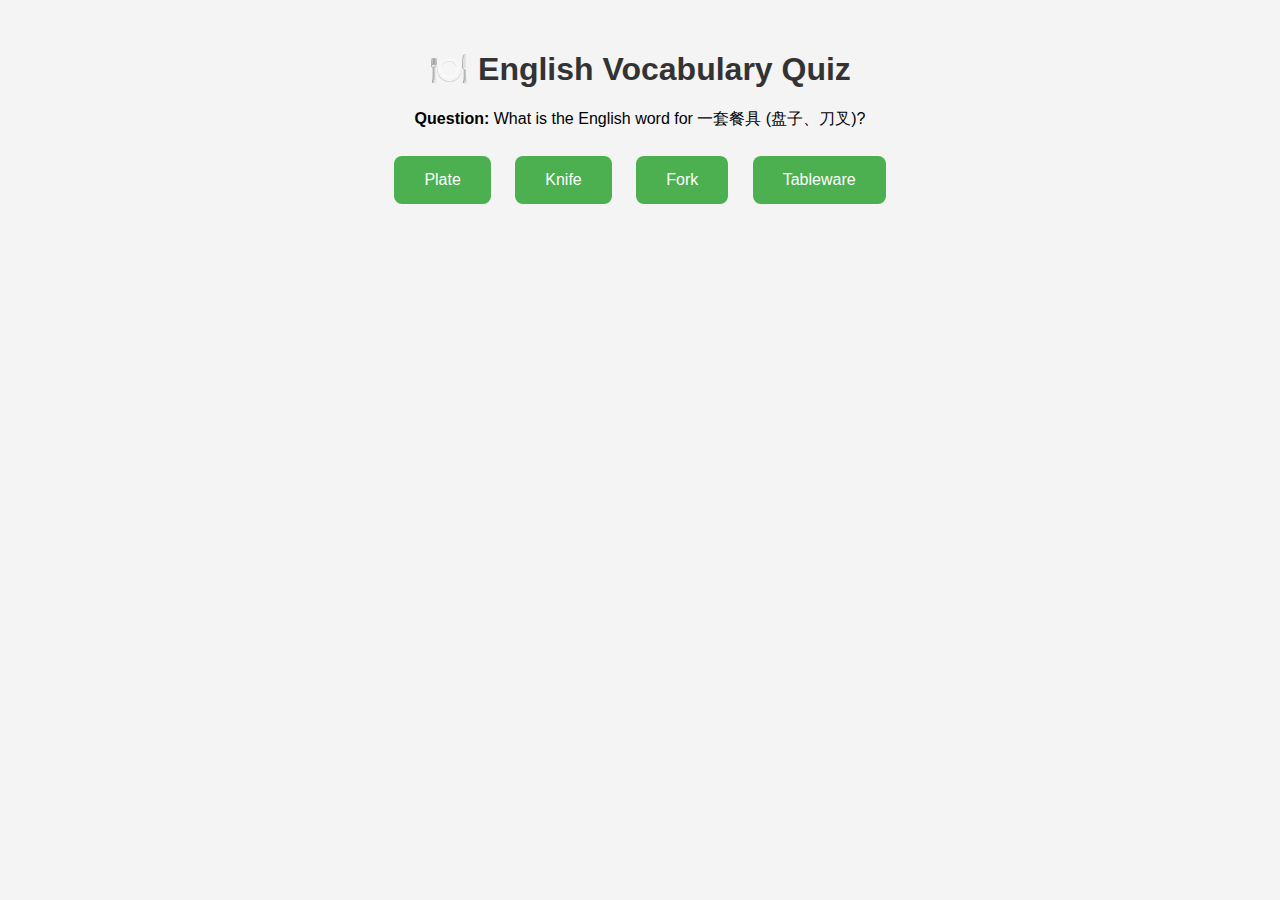
<file: index.html>
<!DOCTYPE html>
<html lang="en">
<head>
  <meta charset="UTF-8" />
  <meta name="viewport" content="width=device-width, initial-scale=1.0"/>
  <title>English Quiz Web App</title>
  <link rel="stylesheet" href="style.css" />
</head>
<body>

  <h1>🍽️ English Vocabulary Quiz</h1>
  <p><strong>Question:</strong> What is the English word for 一套餐具 (盘子、刀叉)?</p>

  <div class="buttons">
    <button onclick="checkAnswer('Plate')">Plate</button>
    <button onclick="checkAnswer('Knife')">Knife</button>
    <button onclick="checkAnswer('Fork')">Fork</button>
    <button onclick="checkAnswer('Tableware')">Tableware</button>
  </div>

  <div id="feedback"></div>

  <script src="script.js"></script>
</body>
</html>
</file>
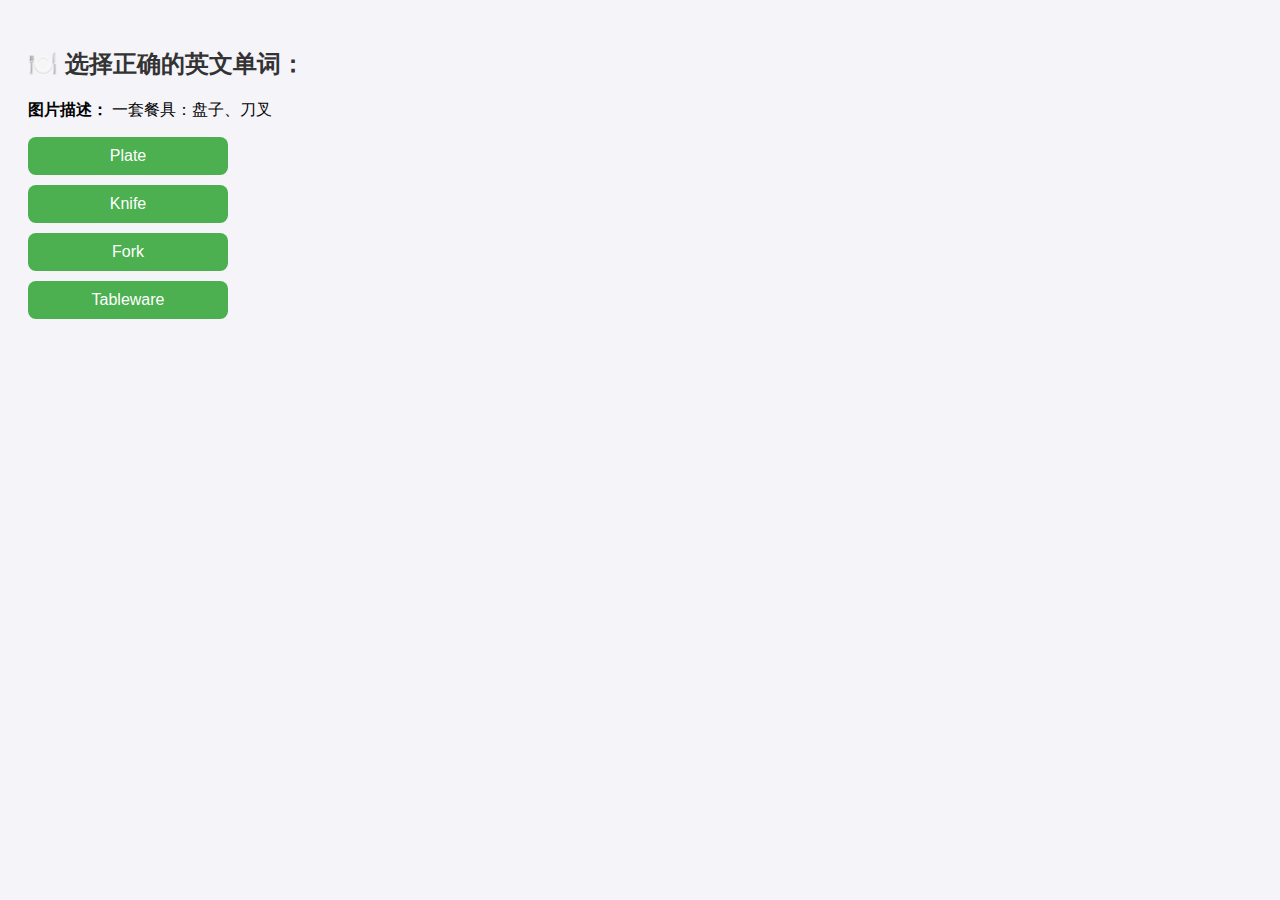
<file: quiz.html>
<!DOCTYPE html>
<html lang="en">
<head>
  <meta charset="UTF-8">
  <meta name="viewport" content="width=device-width, initial-scale=1.0">
  <title>English Practice - Restaurant Vocabulary</title>
  <style>
    body { font-family: Arial, sans-serif; padding: 20px; background: #f4f4f9; }
    h2 { color: #333; }
    .btn { display: block; width: 200px; margin: 10px 0; padding: 10px; background: #4CAF50; color: white; border: none; border-radius: 8px; cursor: pointer; font-size: 16px; transition: background 0.3s; }
    .btn:hover { background: #45a049; }
    #feedback { margin-top: 20px; font-size: 18px; }
  </style>
</head>
<body>

  <h2>🍽️ 选择正确的英文单词：</h2>
  <p><strong>图片描述：</strong> 一套餐具：盘子、刀叉</p>

  <button class="btn" onclick="checkAnswer('Plate')">Plate</button>
  <button class="btn" onclick="checkAnswer('Knife')">Knife</button>
  <button class="btn" onclick="checkAnswer('Fork')">Fork</button>
  <button class="btn" onclick="checkAnswer('Tableware')">Tableware</button>

  <div id="feedback"></div>

  <script>
    function checkAnswer(answer) {
      const correct = 'Tableware';
      const feedback = document.getElementById('feedback');
      if (answer === correct) {
        feedback.innerHTML = '✅ 正确！Tableware 是“餐具”的意思。';
        feedback.style.color = 'green';
      } else {
        feedback.innerHTML = `❌ 不正确。正确答案是 Tableware。`;
        feedback.style.color = 'red';
      }
    }
  </script>

</body>
</html>
</file>
<file: style.css>
body {
  font-family: Arial, sans-serif;
  text-align: center;
  margin-top: 50px;
  background: #f4f4f4;
}

h1 {
  color: #333;
}

.buttons button {
  margin: 10px;
  padding: 15px 30px;
  font-size: 16px;
  border: none;
  border-radius: 8px;
  background-color: #4CAF50;
  color: white;
  cursor: pointer;
}

.buttons button:hover {
  background-color: #45a049;
}

#feedback {
  margin-top: 20px;
  font-size: 20px;
}
</file>
